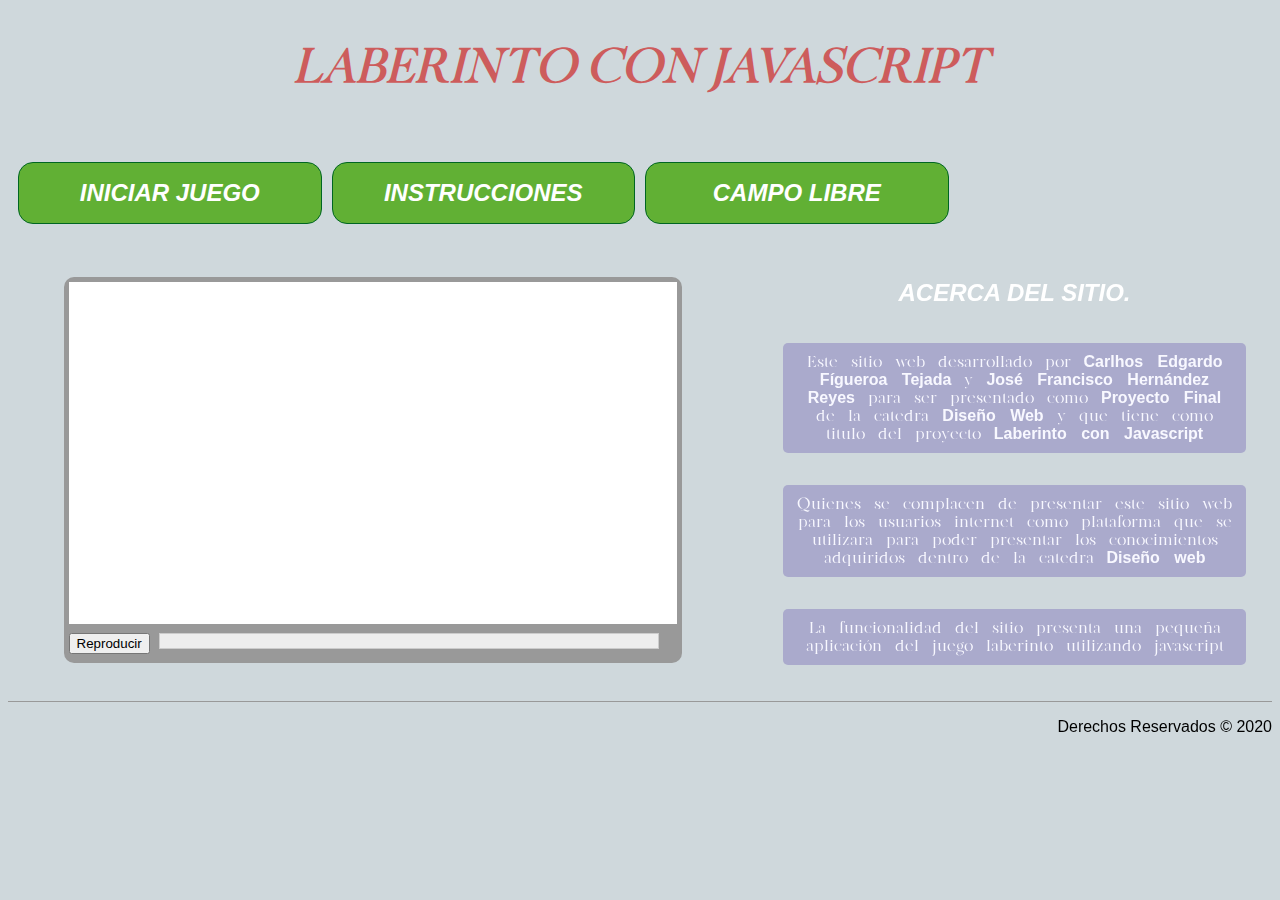
<file: index.html>
<!doctype html>
<hmtl>
<head>

    <title>Laberinto con Javascript</title>
    <meta charset="utf-8">
    <meta name="viewport" content="width=device-width, initial-scale=1.0">
    <meta name="keywords" content="Desarrollando Pagina WEB"/>
    <link rel="stylesheet" href="css/principal.css">
    <link rel="stylesheet" href="css/video.css">
    
</head>
<body>
    <div class="contenedor">

        <header>
            <h1>LABERINTO CON JAVASCRIPT</h1>
        </header>
        
        <nav class="menu">
            <div class="op-1">
                <button id="btt-1">Iniciar Juego</button>
            </div>
            <div class="op-3">
                <a href="html/instrucctions.html"><button id="btt-3">Instrucciones</button></a>
            </div>
            <div class="op-4">
                <a href="niveles/html/campo libre.html"><button id="btt-4">Campo libre</button></a>
            </div>
        </nav>
        
        <main class="main">

            <section>

                <video id='medio' width="608" >
                
                    <source src="video/demo.mp4" type="video/mp4">
                    <source src="video/demo.ogg" type="video/ogg">
                
                </video>
                <nav>
                    
                    <div id='botones'>
                        <button type="button" id="reproducir">Reproducir</button>
                    </div>
                    <div id='barra'>
                        <div id='progreso'></div>
                    </div>
                    <!--
                    -->
                    <div style="clear:both"></div>
                
                </nav>
            </section>
            
        </main>
        
        <aside>

            <article>
                <h2>Acerca Del Sitio.</h2>
            </article>
            
            <article>
                <p>
                    Este sitio web desarrollado por <b>Carlhos Edgardo Fígueroa Tejada</b> y <b>José Francisco Hernández Reyes</b> para ser presentado como <b>Proyecto Final</b> de la catedra <b>Diseño Web</b> y que tiene como titulo del proyecto <b>Laberinto con Javascript</b>
                </p>
                <p>
                    Quienes se complacen de presentar este sitio web para los usuarios internet como plataforma que se utilizara para poder presentar los conocimientos adquiridos dentro de la catedra <b>Diseño web</b>
                </p>
                <p>
                    La funcionalidad del sitio presenta una pequeña aplicación del juego laberinto utilizando javascript
                </p>
            </article>
       
        </aside>
        
        <footer>
            Derechos Reservados &copy; 2020
        </footer>

    </div>
    
    <script src="js/video.js"></script>
    <script src="js/pagPrincipal.js"></script>
</body>
</hmtl>
</file>
<file: css/principal.css>
/*Reglas Generales*/
*{
    box-sizing: border-box;
    font-family: Arial, Helvetica, sans-serif;
}

body{
    max-width: 100%;
    background-color:  #cfd8dc;
}
/*Contenedor*/
.contenedor{
    display: grid;
    grid-template-columns: repeat(12,minmax(0,1fr));
    gap: 20px;
}

header{
    grid-column: 1 / 13;
    grid-row: 1;      
}

nav{
    grid-column: 1 / 13;
    grid-row: 2;
}

main{
    grid-column: 1 / 13;
    grid-row: 3; 
}

aside{
    grid-column: 1 / 13;
    grid-row: 4;
}

footer{
    grid-column: 1 / 13;
    grid-row: 5;
}

/*Titulo Del Sitio*/
header h1{
    text-align: center;
    color: indianred;
    font-family: mifuente;
    font-size: 3rem;
    font-weight: 900;
    text-transform: uppercase;
    font-style: italic;
}

/*Botones*/
.menu{
    border: none;
    padding: 10px;
    display: grid;
    text-align: center;
    gap: 10px;
    grid-template-columns: auto;
}

[class*="op-"]{
    background-color: rgba(69,166,10,0.8);
    border: 1px solid #006622;
    border-radius: 15px;
    padding: 15px;
    min-height: 50px;
    transition: background-color 0.4s linear;
}

[class*="op-"]:hover{
    background-color: #006622;
}

[class*="op-"] button{
    min-width: 100%;
    border: none;
    background-color: initial;
    color: #fff;
    text-transform: uppercase;
    font-size: 1.5rem;
    font-style: italic;
    font-weight: 700;
}

/*Seccion lateral*/
aside article{
    width: 90%;
    position: relative;
    left: 5%;
    text-align: center;
}

aside article h2{
    color: white;
    font-style: italic;
    text-transform: uppercase;
}

aside article:nth-child(2){
    display: flex;
    min-height: 80%;
    flex-flow: column wrap;
    justify-content: space-around;
}

aside article p{
    color: black;
    color: ghostwhite;
    font-family: mifuente;
    word-spacing: 10px;
    font-size: 1em;
    background-color: #010030;
    background-color: #AAC;
    border-radius: 5px;
    padding: 10px;
}

/*Pie de pagina*/
footer{
    min-height: 50px;
    text-align: right;
    border-top: 1px solid #999999;
    display: flex;
    flex-flow: column wrap;
    justify-content: space-around;
}

/*Fuente personalizada*/
@font-face{
    font-family: mifuente;
    src: url(../font/regular.otf);
}

/*Responsivo para tablets*/
@media screen and (min-width: 640px){

    .menu{
        grid-template-columns: repeat(2, 1fr);
    }
    
    header{
        grid-column: 1 / 13;
        grid-row: 1;      
    }
    
    nav{
        grid-column: 1 / 13;
        grid-row: 2;
    }
    
    main{
        grid-column: 1 / 13;
        grid-row: 3;
    }
    
    aside{
        grid-column: 1 / 13;
        grid-row: 4;
        
    }
    
    footer{
        grid-column: 1 / 13;
        grid-row: 5;
    }

}

/*Responsivo para escritorio*/
@media screen and (min-width: 1120px){
    
    .menu{
        grid-template-columns: repeat(4, 1fr);
    }
    
    header{
        grid-column: 1 / 13;
        grid-row: 1;      
    }

    nav{
        grid-column: 1 / 13;
        grid-row: 2;
    }
    
    main{
        grid-column: 1 / 8;
        grid-row: 3;
    }
    
    aside{
        grid-column: 8 / 13;
        grid-row: 3;
    }

    footer{
        grid-column: 1 / 13;
        grid-row: 4;
    }

}
</file>
<file: css/video.css>
.main{
    display: flex;
    flex-flow: column wrap;
    justify-content: space-around;
    align-content: center;
}

section{
    background-color: #999999;
    padding: 5px;
    border-radius: 10px;
}

nav{
    margin: 5px 0px;
}

#botones{
    float: left;
    width: 90px;
    height: 20px;
}

#barra{
    float: left;
    position: relative;
    width: 500px;
    height: 16px;
    padding: 2px;
    border: 1px solid #ccc;
    background: #eeeeee;
}

#progreso{
    position: absolute;
    width: 0px;
    height: 16px;
    background: rgba(0,0,150,.2);
}
</file>
